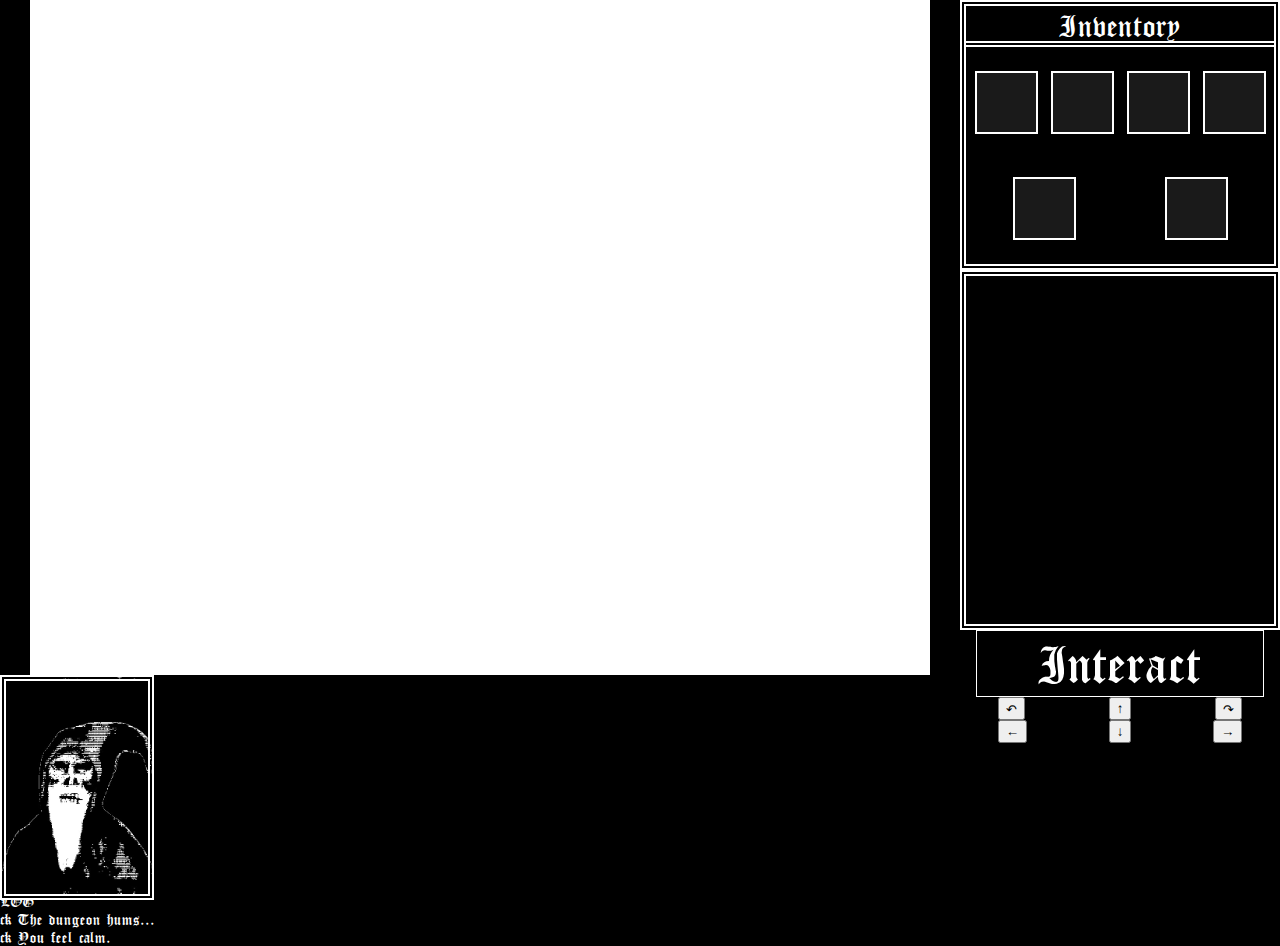
<file: index.html>
<!DOCTYPE html>
<html lang="it">
<head>
    <meta charset="UTF-8" />
    <title>Echoes of the Deep Dungeon</title>

    <!-- === Fogli di stile === -->
    <link rel="stylesheet" href="css/main.css" />
    <link rel="stylesheet" href="css/ui.css" />

    <!-- === Icona del sito === -->
    <link rel="icon" type="image/x-icon" href="/assets/favicon.ico" />
</head>


    <!-- =========================================================
        SCHERMATA DI MORTE
        Compare quando il giocatore muore
    ========================================================== -->
    <div id="death-screen" style="display:none;">
        <div class="death-message">
            <h1>Sei morto</h1>
            <button id="retry-btn">Riprova</button>
        </div>
    </div>

    <!-- =========================================================
        AREA PRINCIPALE DEL GIOCO
        Contiene HUD, mappe, canvas di gioco e interfacce varie
    ========================================================== -->
    <div id="main">

        <!-- === INTERFACCIA UTENTE === -->
        <div id="ui">

            <!-- === SEZIONE INFERIORE (HUD principale) === -->
            <div id="bottom-ui">
                
                <!-- Ritratto del giocatore -->
                <div id="player-head"></div>

                <!-- Contenitore info testuali e statistiche -->
                <div id="info-container">
                    
                    <!-- Casella di testo (dialoghi, narrazione, ecc.) -->
                    <div id="textbox-content" class="hidden"></div>

                    <!-- === STATISTICHE IN COMBATTIMENTO === -->
                    <div id="combat-stats" class="hidden">
                        
                        <!-- Statistiche del giocatore -->
                        <div class="entity-stats" id="player-stats">
                            <div class="entity-name">PLAYER</div>

                            <!-- Barra HP -->
                            <div class="stat-bar" id="player-hp">
                                <div class="bar-label">HP</div>
                                <div class="bar-track">
                                    <div class="bar-fill" id="player-hp-fill"></div>
                                </div>
                                <div class="bar-text hp" id="player-hp-text"></div>
                            </div>

                            <!-- Barra MP -->
                            <div class="stat-bar" id="player-mp">
                                <div class="bar-label">MP</div>
                                <div class="bar-track">
                                    <div class="bar-fill" id="player-mp-fill"></div>
                                </div>
                                <div class="bar-text" id="player-mp-text">50 / 50</div>
                            </div>
                        </div>

                        <!-- Statistiche del nemico -->
                        <div class="entity-stats" id="enemy-stats">
                            <div class="entity-name">ENEMY</div>

                            <!-- Barra HP -->
                            <div class="stat-bar" id="enemy-hp">
                                <div class="bar-label">HP</div>
                                <div class="bar-track">
                                    <div class="bar-fill" id="enemy-hp-fill"></div>
                                </div>
                                <div class="bar-text" id="enemy-hp-text"></div>
                            </div>

                            <!-- Barra MP -->
                            <div class="stat-bar" id="enemy-mp">
                                <div class="bar-label">MP</div>
                                <div class="bar-track">
                                    <div class="bar-fill" id="enemy-mp-fill"></div>
                                </div>
                                <div class="bar-text" id="enemy-mp-text">20 / 20</div>
                            </div>
                        </div>
                    </div>

                    <!-- === PANORAMICA STATS PERSONAGGIO IN ESPLORAZIONE === -->
                    <div id="stats-overview">
                        
                        <!-- Colonna sinistra: dati del personaggio -->
                        <div id="char-stats">
                            <div id="char-name">WANDERER</div>
                            <div id="char-class">LV.3 — Wanderer</div>

                            <!-- Barra HP -->
                            <div class="stat-bar" id="player-hp">
                                <div class="bar-label">HP</div>
                                <div class="bar-track">
                                    <div class="bar-fill" id="player-hp-fill"></div>
                                </div>
                                <div class="bar-text hp" id="player-hp-text"></div>
                            </div>

                            <!-- Barra MP -->
                            <div class="stat-bar" id="player-mp">
                                <div class="bar-label">MP</div>
                                <div class="bar-track">
                                    <div class="bar-fill" id="player-mp-fill"></div>
                                </div>
                                <div class="bar-text" id="player-mp-text">50 / 50</div>
                            </div>
                            
                            <div class="stat-pair"><span>STR</span><span id="str-val">8</span></div>
                            <div class="stat-pair"><span>DEF</span><span id="def-val">6</span></div>
                            <div class="stat-pair"><span>INT</span><span id="int-val">12</span></div>
                            <div class="stat-pair"><span>SPD</span><span id="spd-val">9</span></div>
                        </div>
                    
                        <!-- Colonna destra: status e log -->
                        <div id="char-side">
                            
                            <!-- Blocchetto status -->
                            <div id="status-block">
                                <div class="status-title">STATUS</div>
                                <div class="status-line">☠ Poisoned</div>
                                <div class="status-line">🜂 Fire Aura</div>
                            </div>

                            <!-- Blocchetto log eventi -->
                            <div id="log-block">
                                <div class="log-title">LOG</div>
                                <div class="log-line">> The dungeon hums...</div>
                                <div class="log-line">> You feel calm.</div>
                            </div>
                        </div>
                    </div>
                </div>
            </div>

            <!-- === SEZIONE DESTRA (Inventario, Mappa, Controlli) === -->
            <div id="right-ui">

                <!-- Inventario -->
                <div id="inventory">
                    <div id="inventory-title">Inventory</div>
                    <div id="inventory-slots">
                        <button class="inventory-slot"></button>
                        <button class="inventory-slot"></button>
                        <button class="inventory-slot"></button>
                        <button class="inventory-slot"></button>
                        <button class="inventory-slot"></button>
                        <button class="inventory-slot"></button>
                    </div>
                </div>

                <!-- Mini-mappa -->
                <div id="map-container">
                    <canvas id="game-map"></canvas>
                </div>
                
                <!-- Controlli di movimento -->
                <div id="move-controls">
                    
                    <!-- Pulsante interazione -->
                    <div id="interact">
                        <button id="interact-btn">Interact</button>
                    </div>

                    <!-- Controlli direzionali -->
                    <div id="controls-up">
                        <button id="turnLeft-btn" class="move-btn">↶</button>
                        <button id="up-btn" class="move-btn">↑</button>
                        <button id="turnRight-btn" class="move-btn">↷</button>
                    </div>

                    <div id="controls-down">
                        <button id="left-btn" class="move-btn">←</button>
                        <button id="down-btn" class="move-btn">↓</button>
                        <button id="right-btn" class="move-btn">→</button>
                    </div>
                </div>

                <!-- Controlli di combattimento -->
                <div id="combat-controls" class="hidden">
                    <button id="sword-btn" class="combat-btn" 
                        style="background-image: url('assets/images/sword.png');"></button>
                    <button id="shield-btn" class="combat-btn" 
                        style="background-image: url('assets/images/shield.png');"></button>
                    <button id="magic-btn" class="combat-btn" 
                        style="background-image: url('assets/images/magic.png');"></button>
                </div>
            </div>
        </div>

        <!-- === CANVAS DI GIOCO === -->
        <div id="game-container">
            <canvas id="game-area"></canvas>
        </div>
    </div>

    <!-- === SCRIPT PRINCIPALE (entry point JS) === -->
    <script type="module" src="js/main.js"></script>
</body>
</html>
</file>
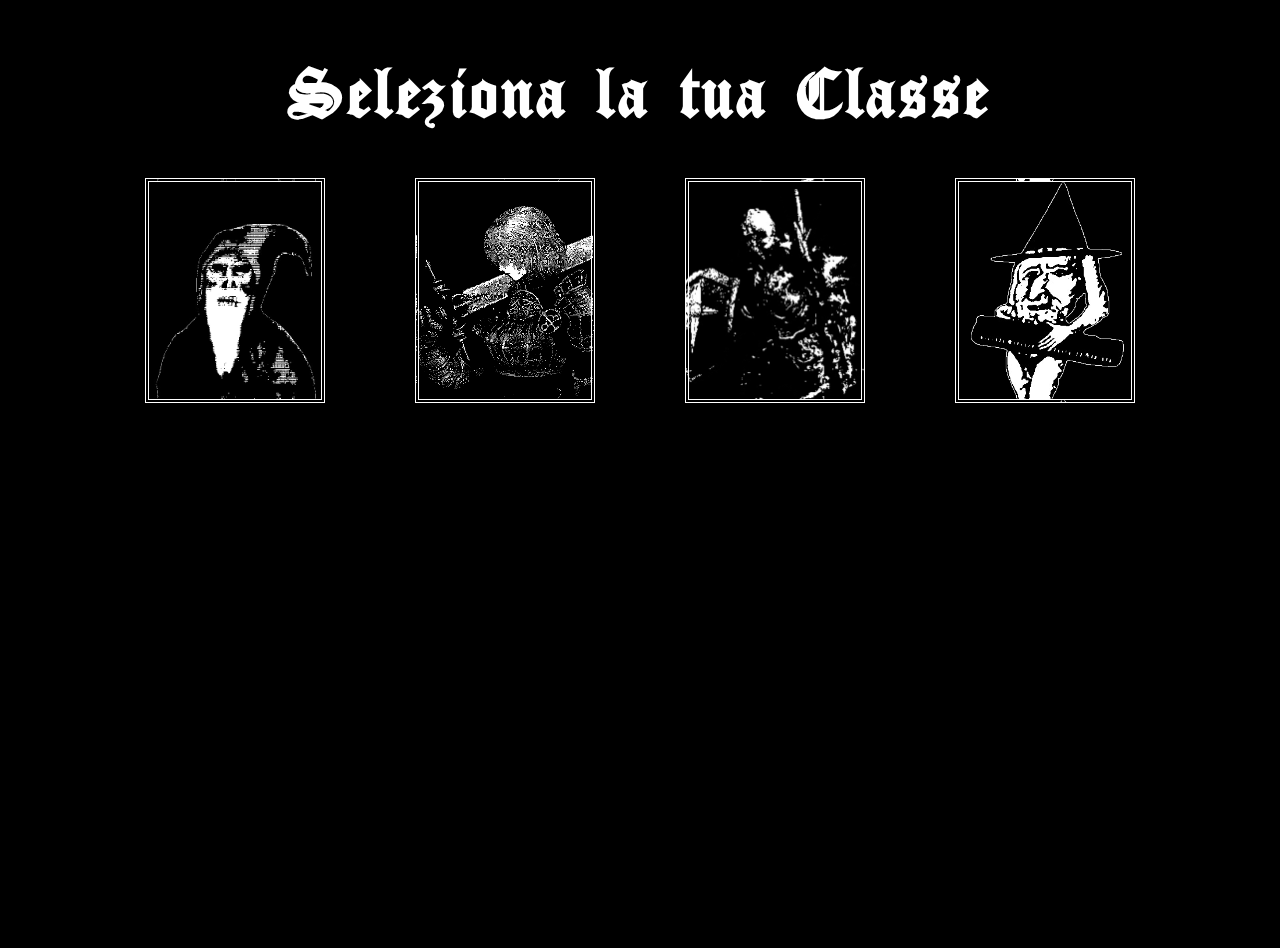
<file: class.html>
<!DOCTYPE html>
<html lang="it">
<head>
    <meta charset="UTF-8" />
    <meta name="viewport" content="width=device-width, initial-scale=1.0"/>
    <title>Seleziona Classe - Echoes of the Deep Dungeon</title>
    <link rel="stylesheet" href="css/main.css" />
    <link rel="stylesheet" href="css/class.css" />
    <link rel="icon" type="image/x-icon" href="/assets/favicon.ico" />
</head>
<body>
    <div id="class-selection">
    <h1 id="menu-title">Seleziona la tua Classe</h1>
    <div id="menu-buttons">
        <div class="button-wrapper">
            <button class="class-btn" data-class="wizard" style="background-image:url('assets/images/wizard_front.png')"></button>
            <div class="class-info"></div>
        </div>
        <div class="button-wrapper">
            <button class="class-btn" data-class="paladin" style="background-image:url('assets/images/paladin_front.png')"></button>
            <div class="class-info"></div>
        </div>
        <div class="button-wrapper">
            <button class="class-btn" data-class="guardian" style="background-image:url('assets/images/guardian_front.png')"></button>
            <div class="class-info"></div>
        </div>
        <div class="button-wrapper">
            <button class="class-btn" data-class="wanderer" style="background-image:url('assets/images/wanderer_front.png')"></button>
            <div class="class-info"></div>
        </div>
    </div>
</div>

<div id="name-modal" class="modal hidden">
    <div class="modal-content">
        <h2>Inserisci il tuo nome</h2>
        <input type="text" id="player-name-input" maxlength="20" />
        <button id="confirm-name-btn">Conferma</button>
    </div>
</div>



    <script type="module" src="js/utils/classSelection.js"></script>
</body>
</html>
</file>
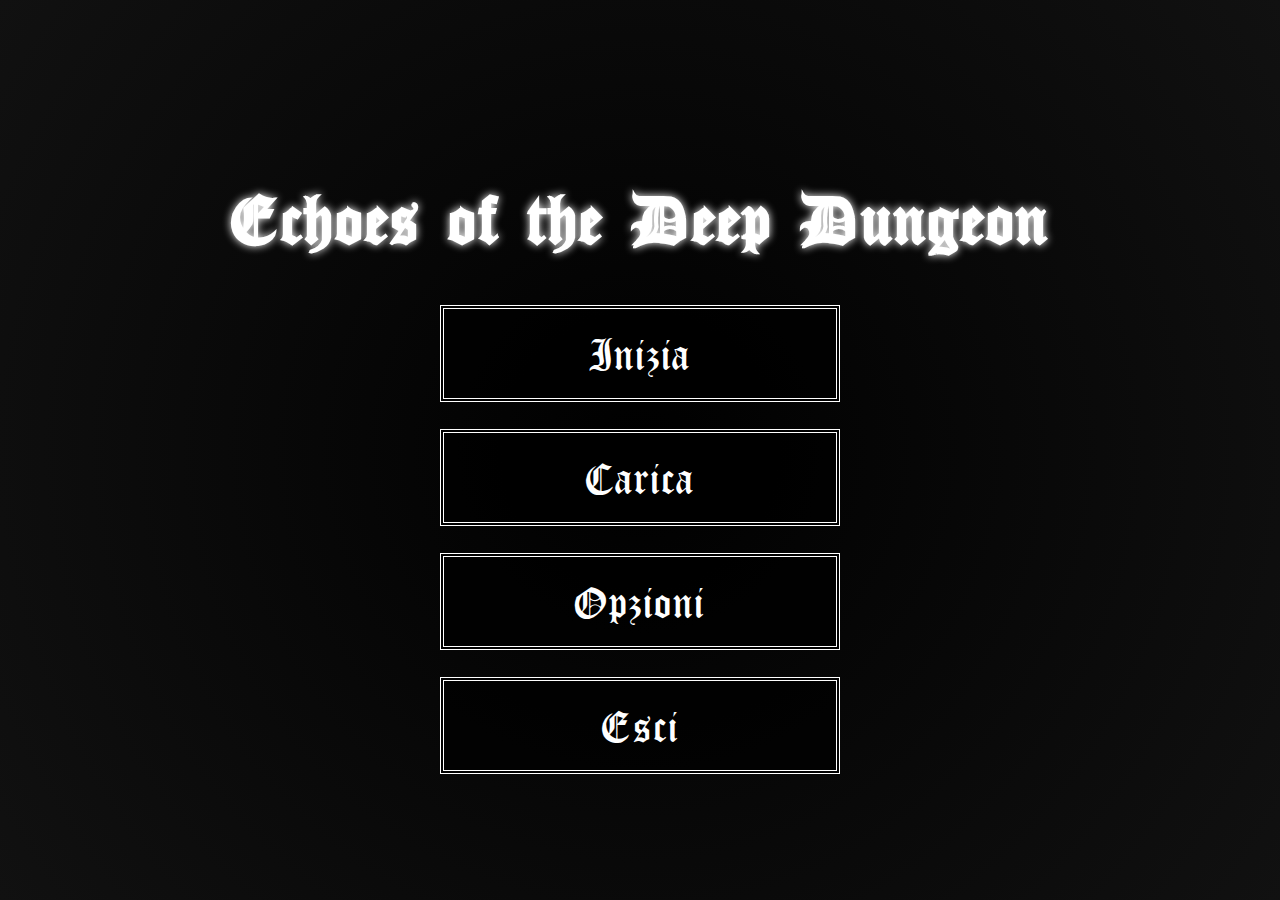
<file: ddd.html>
<!DOCTYPE html>
<html lang="it">
<head>
    <meta charset="UTF-8" />
    <title>Echoes of the Deep Dungeon - Menu</title>
    <link rel="stylesheet" href="css/main.css" />
    <link rel="stylesheet" href="css/menu.css" />
    <link rel="icon" type="image/x-icon" href="/assets/favicon.ico" />
</head>
<body>
    <div id="menu" class="menu-container">
        <h1 class="menu-title">Echoes of the Deep Dungeon</h1>
        <div class="menu-buttons">
            <button id="start-btn" class="menu-btn">Inizia</button>
            <button id="load-btn" class="menu-btn">Carica</button>
            <button id="options-btn" class="menu-btn">Opzioni</button>
            <button id="exit-btn" class="menu-btn">Esci</button>
        </div>
    </div>

    <script type="module" src="js/utils/menu.js"></script>
</body>
</html>
</file>
<file: css/main.css>
@font-face { /* definizione del font personalizzato */
    font-family: "Font";
    src: url('../assets/font.ttf') format('truetype');
}


html,body {
    cursor: crosshair; /* cursore personalizzato */
    margin: 0;
    padding: 0;
    background-color: rgba(0, 0, 0, 1);
    color: #fff; /* colore del testo */
    font-family: "Font"; /* font personalizzato */
    user-select: none; /* impedisce la selezione del testo */
    width: 100%;
    height: 100%;
}


#game-container {
    display: flex; 
    justify-content: center; /* centra orizzontalmente */
    align-items: center; /* centra verticalmente */
    width: 75%;
    height: 75vh; /* altezza basata sulla viewport */
}

#game-area {
    height: 100%;
    aspect-ratio: 4 / 3; /* mantiene il rapporto 4:3 */
    background-color: #ffffff;
}

button {
    font-family: inherit;
}


#death-screen {
    position: fixed;
    inset: 0;
    background: rgba(100, 0, 0, 0.85);
    z-index: 9999; /* sopra a tutto */
    display: none;
    justify-content: center;
    align-items: center;
    pointer-events: all;
}


.hidden {
    display: none !important;
}
</file>
<file: css/ui.css>
#bottom-ui {
    position: absolute;
    bottom: 0%;
    left: 0%;
    width: 75%;
    height: 25%;
    background-color: rgba(0, 0, 0);
    box-sizing: border-box; /* Larghezza dichiarata include gia padding, bordo... */
}

#player-head {
    position: absolute;
    bottom: 0%;
    left: 0%;
    width: 16%; /* larghezza dell'immagine */
    height: 100%; /* altezza dell'immagine */
    background-image: url("../assets/images/char.jpeg");
    background-size: cover; /* Copre tutta l'area */
    background-position: center; /* Centra l'immagine */
    border: 6px double #fff; /* double per il doppio bordo */
    box-sizing: border-box; /* Larghezza dichiarata include gia padding, bordo... */
}

#textbox {
    position: absolute;
    right: 0%;
    width: 84%;
    height: 100%;
    padding: 1%;
    background-color: rgba(0, 0, 0, 1);
    border: 6px double #fff; /* Double per il doppio bordo */
    box-sizing: border-box; /* Larghezza dichiarata include gia padding, bordo...  */
    overflow: hidden;
}

#textbox-content {
    white-space: normal;          /* permette di andare a capo */
    overflow-wrap: break-word;    /* forza l'andata a capo se la parola è troppo lunga */
    word-break: break-word;  
    font-size: 6vmin;
}






#right-ui {
    position: absolute;
    top: 0%;
    right: 0%;
    width: 25%;
    height: 100%;
    box-sizing: border-box; /* Larghezza dichiarata include gia padding, bordo...  */
}

#controls {
    position: relative;
    width: 100%;
    height: 30%;
    background-color: rgba(0, 0, 0);
    border: 6px double #fff; /* Double per il doppio bordo */
    box-sizing: border-box; /* Larghezza dichiarata include gia padding, bordo...  */
    display: flex; /* Usa Flexbox per il layout */
    flex-direction: column; /* Disposizione verticale */
    justify-content: center; /* Centra verticalmente */
    padding: 3%;
    gap: 2%;
}

#interact {
    position: relative;
    width: 100%;
    height: 100%;
    display: flex; /* Usa Flexbox per il layout */
    justify-content: center; /* Centra orizzontalmente */
    align-items: center; /* Centra verticalmente */
}

#interact-btn {
    width: 90%; /* Larghezza del bottone */
    height: 90%; /* Altezza del bottone */
    background-color: rgb(0, 0, 0); /* Colore di sfondo leggermente visibile */
    box-sizing: border-box; /* Larghezza dichiarata include gia padding, bordo...  */
    font-size: 6vmin;
    color: #fff;
    cursor: pointer; /* Cambia il cursore quando si passa sopra il bottone */
    border: 1px solid #fff; /* Bordo bianco */
    display: flex; /* Usa Flexbox per il layout */
    justify-content: center; /* Centra orizzontalmente */
    
}

#controls-up, #controls-down {
    display: flex; /* Usa Flexbox per il layout */
    justify-content: space-around; /* Spazio uniforme tra i bottoni */
    width: 100%;
    height: 40%;
    gap: 2%;
    box-sizing: border-box; /* Larghezza dichiarata include gia padding, bordo...  */
}

.control-btn {
    position: relative;
    width: 40%; /* Larghezza del bottone */
    background-color: rgb(0, 0, 0); /* Colore di sfondo leggermente visibile */
    box-sizing: border-box; /* Larghezza dichiarata include gia padding, bordo...  */
    font-size: 6vmin;
    color: #fff;
    cursor: pointer; /* Cambia il cursore quando si passa sopra il bottone */
    border: 1px solid #fff; /* Bordo bianco */

    cursor: pointer;  /* mantiene il cursore a mano */
}


#map-container {
    position: relative;
    width: 100%;
    height: 40%;
    background-color: rgba(0, 0, 0);
    border: 6px double #fff; /* Double per il doppio bordo */
    box-sizing: border-box; /* Larghezza dichiarata include gia padding, bordo...  */
    display: flex;
    justify-content: center;
    align-items: center;
}

#game-map {
    background-color: #000000;
    color: black;
    width: 100%;
    height: 100%;
}

#inventory {
    position: relative;
    top: 0%;
    right: 0%;
    width: 100%;
    height: 30%;
    background-color: rgba(0, 0, 0);
    border: 6px double #fff; /* Double per il doppio bordo */
    box-sizing: border-box; /* Larghezza dichiarata include gia padding, bordo...  */
}

#inventory-title {
    position: absolute;
    top: 0%;
    width: 100%;
    height: 16%;
    background-color: rgba(0, 0, 0);
    border-bottom: 6px double #fff;
    box-sizing: border-box; /* Larghezza dichiarata include gia padding, bordo...  */
    text-align:center; /* Centra il testo orizzontalmente */
    font-size: 3.6vmin;
}

#inventory-slots {
    position: absolute;
    top: 16%;
    width: 100%;
    height: 84%;
    display: flex; /* Usa Flexbox per il layout */
    flex-wrap: wrap; /* Permette di andare a capo se necessario */
    justify-content: space-around; /* Spazio uniforme tra gli slot */
    align-items: center; /* Centra gli slot verticalmente */
    padding: 4px; /* Spazio interno */
    gap: 4px; /* Spazio tra gli slot */
    box-sizing: border-box; /* Larghezza dichiarata include gia padding, bordo...  */
    
}

.inventory-slot {
    width: 21%; /* Larghezza dello slot */
    background-color: rgba(255, 255, 255, 0.1); /* Colore di sfondo leggermente visibile */
    border: 2px solid #fff; /* Bordo bianco */
    box-sizing: border-box; /* Larghezza dichiarata include gia padding, bordo...  */
    aspect-ratio: 1 / 1; /* sempre quadrato */
}
</file>
<file: css/class.css>
#menu-title {
    display: flex;
    justify-content: center;
    align-items: center;
    text-align: center;
    font-size: 8vmin;
    color: #ffffff;
    text-shadow: 2px 2px 8px rgba(0, 0, 0, 0.7);
    letter-spacing: 0.2vmin;
    margin-bottom: 5vmin;
    transition: all 0.3s ease;
}

#menu-buttons {
    display: flex;
    justify-content: center;
    flex-wrap: wrap;
    gap: 10vmin;
    width: 100%;
    margin-top: 5vmin;
    position: relative;
}

.button-wrapper {
    display: flex;
    flex-direction: column;
    justify-content: center;
    align-items: center;
    width: auto;
    position: relative;
}

.class-btn {
    display: block;
    width: 20vmin;
    min-width: 120px;
    height: 25vh;
    padding: 1.5vmin 0;
    font-size: 4.5vmin;
    color: #fff;
    background-color: rgba(0, 0, 0);
    background-size: cover;
    background-position: center;
    border: 0.5vmin double #fff;
    cursor: pointer;
    box-sizing: border-box;
    transition: transform 0.1s, background-color 0.2s;
    text-align: center;
}

.class-btn:hover {
    transform: scale(1.05);
}

.class-info {
    display: none;
    width: 18vw;
    height: max-content;
    max-width: 90vw;
    margin-top: 0.8vmin;
    padding: 1vmin;
    font-size: 3vmin;
    color: #fff;
    box-sizing: border-box;
    text-align: center;
    letter-spacing: 0.1em;
    line-height: 1.4;
    position: absolute;
    top: 100%;
    left: 50%;
    transform: translateX(-50%);
    z-index: 10;
    pointer-events: none;
    white-space: normal;
    word-break: normal;
    overflow-wrap: normal;
    border: 0.1vmin solid rgba(255, 255, 255);
    margin-top: 3vmin;
}

.modal {
    position: fixed;
    top: 0;
    left: 0;
    width: 100%;
    height: 100%;
    background-color: rgba(0,0,0,0.8);
    display: flex;
    justify-content: center;
    align-items: center;
    z-index: 100;
}

.modal.hidden {
    display: none;
}

.modal-content {
    background-color: rgba(0,0,0,0.9);
    padding: 3vmin;
    border: 0.5vmin double #fff;
    text-align: center;
    color: #fff;
    width: 80%;
    max-width: 400px;
    letter-spacing: 0.1em;
    border-radius: 1vmin;
}

.modal-content input {
    width: 80%;
    padding: 1vmin;
    margin: 1vmin 0;
    font-size: 4vmin;
    border: none;
    outline: none;
    border-radius: 0.5vmin;
    text-align: center;
}

.modal-content button {
    padding: 1vmin 3vmin;
    font-size: 4vmin;
    border: 0.3vmin double #fff;
    background-color: rgba(0,0,0,0.7);
    color: #fff;
    cursor: pointer;
    border-radius: 0.5vmin;
    transition: transform 0.1s;
}

.modal-content button:hover {
    transform: scale(1.05);
}
</file>
<file: css/menu.css>
.menu-container {
    position: absolute;
    inset: 0;
    display: flex;
    flex-direction: column;
    justify-content: center;
    align-items: center;
    background: radial-gradient(circle at center, #000000 0%, #111 100%);
    color: #fff;
}

.menu-title {
    font-size: 8vmin;
    margin-bottom: 5vmin;
    text-align: center;
    text-shadow: 0 0 8px #fff;
}

.menu-buttons {
    display: flex;
    flex-direction: column;
    gap: 3vmin;
    width: 50%;
    max-width: 400px;
}

.menu-btn {
    width: 100%;
    padding: 2vmin 0;
    font-size: 5vmin;
    color: #fff;
    background-color: rgba(0, 0, 0, 0.7);
    border: 0.5vmin double #fff;
    cursor: pointer;
    box-sizing: border-box;
    transition: transform 0.1s, background-color 0.2s;
}

.menu-btn:hover {
    background-color: rgba(255, 255, 255, 0.1);
    transform: scale(1.05);
}
</file>
